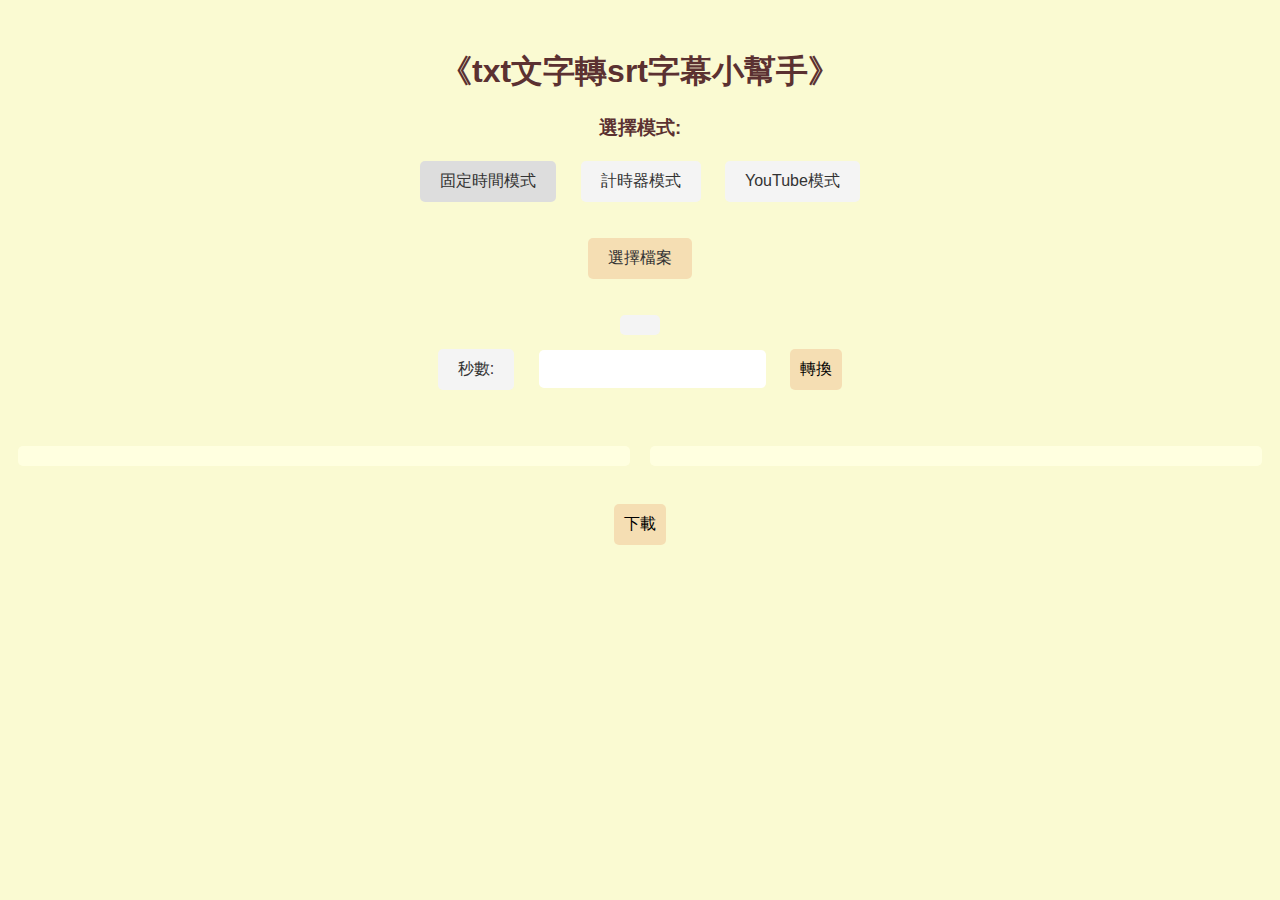
<file: index.html>
<!DOCTYPE html>
<html lang="en">
<head>
    <meta charset="UTF-8">
    <meta name="viewport" content="width=device-width, initial-scale=1.0">
    <title>Convert TXT to SRT</title>
    <link rel="stylesheet" href="styles.css">
</head>
<body>
    <h1>《txt文字轉srt字幕小幫手》</h1>
    <h3>選擇模式:</h3>
    <form>
        <input type="radio" id="fix_interval" name="mode" checked>
        <label for="fix_interval">固定時間模式</label>
        <input type="radio" id="customize_interval" name="mode">
        <label for="customize_interval">計時器模式</label>
        <input type="radio" id="youtube_mode" name="mode">
        <label for="youtube_mode">YouTube模式</label><br>
    </form>
    <br><br>
    <label for="fileInput" class="custom-file-upload">選擇檔案</label>
    <input id="fileInput" type="file"/>
    <br><br>
    <div id="youtubePlayer"></div>
    <br>
    <label id="current-state"></label>
    <br>
    <label for="secondInput" id="input_hint">秒數:</label>
    <input type="text" id="secondInput">
    <button class="button" id="convert-timing" onclick="handleCovertTimingBtn()">轉換</button><br>
    <button class="button" id="next-line" style="display: none;" onclick="nextLine()">下一句(a)</button>
    <button class="button" id="stop-line" style="display: none;" onclick="stopLine()">完成(b)</button>
    <button class="button" id="back-forward" style="display: none;" onclick="backForward()">上一步(z)</button>
    <button class="button" id="refresh-timing" style="display: none;" onclick="refreshTiming()">時間歸零(0)</button>
    <br><br>
    <div class="preview-container">
        <div class="preview" id="originalPreview"></div>
        <div class="preview" id="convertedPreview"></div>
    </div>
    <br>
    <button class="button" onclick="downloadSrt()">下載</button>
    <script src="script.js"></script>
</body>
</html>
</file>
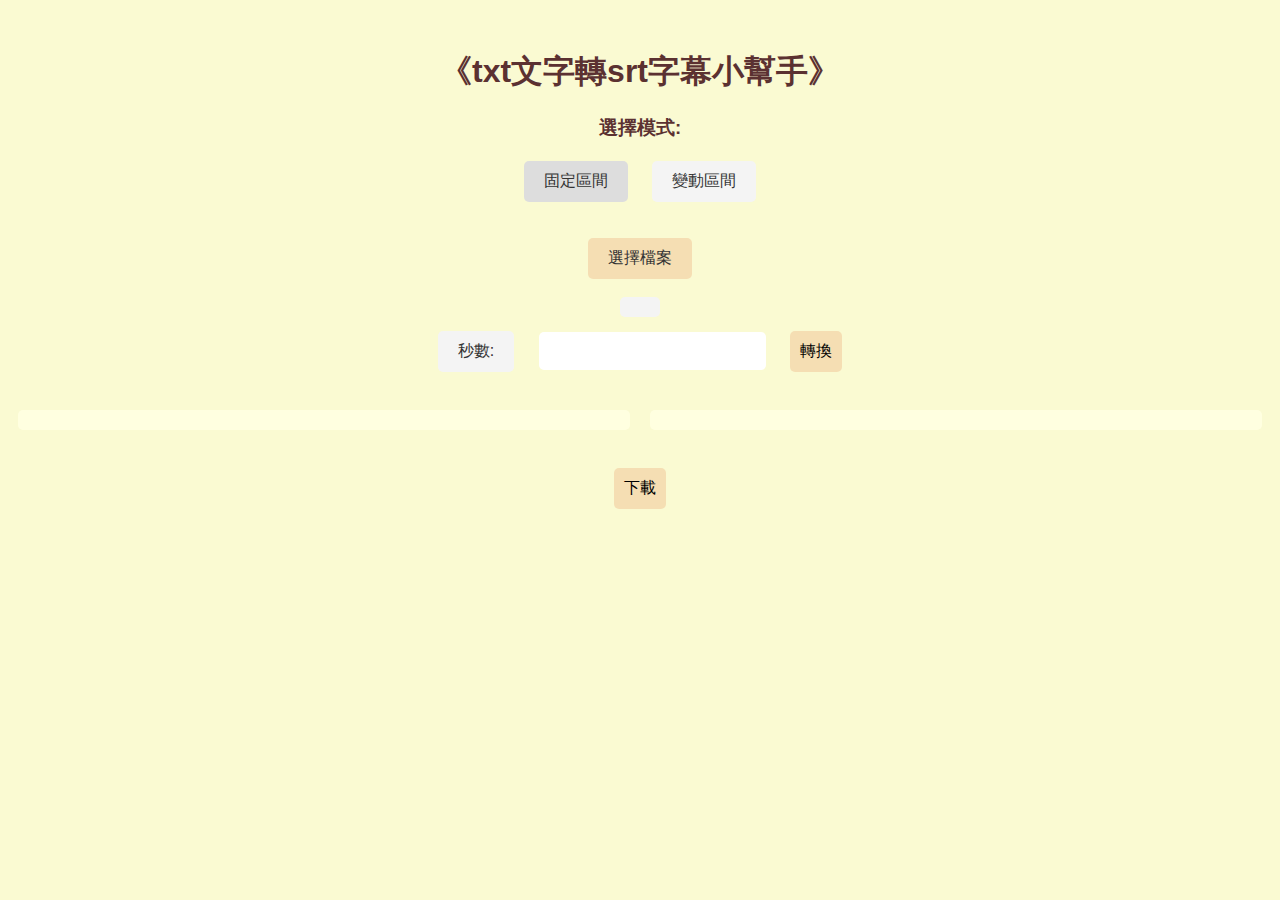
<file: txt2srt.html>
<!DOCTYPE html>
<html lang="en">
<head>
    <meta charset="UTF-8">
    <meta name="viewport" content="width=device-width, initial-scale=1.0">
    <title>Convert TXT to SRT</title>
    <link rel="stylesheet" href="styles.css">
</head>
<body>
    <h1>《txt文字轉srt字幕小幫手》</h1>
    <h3>選擇模式:</h3>
    <form>
        <input type="radio" id="fix_interval" name="mode" checked>
        <label for="fix_interval">固定區間</label>
        <input type="radio" id="customize_interval" name="mode">
        <label for="customize_interval">變動區間</label><br>
    </form>
    <br><br>
    <label for="fileInput" class="custom-file-upload">選擇檔案</label>
    <input id="fileInput" type="file"/>
    <br><br>
    <label id="current-state"></label>
    <br>
    <label for="secondInput">秒數:</label>
    <input type="text" id="secondInput">
    <button class="button" id="convert-timing" onclick="handleCovertTimingBtn()">轉換</button>
    <br><br>
    <div class="preview-container">
        <div class="preview" id="originalPreview"></div>
        <div class="preview" id="convertedPreview"></div>
    </div>
    <br>
    <button class="button" onclick="downloadSrt()">下載</button>
    <script src="script.js"></script>
</body>
</html>
</file>
<file: styles.css>
body {
    font-family: Arial, sans-serif;
    text-align: center;
    background-color: #FAFAD2;
}

h1 {
    margin-top: 50px;
    color: #5b3131;
}

h3 {
    color: #5b3131;
}

input[type="file"], input[type="text"], button {
    margin: 10px;
    padding: 10px;
    font-size: 16px;
    border-radius: 5px;
    border: none;
}

input[type="file"] {
    background-color: #FFFFE0;
}

button {
    background-color: #F5DEB3;
    cursor: pointer;
}

button:hover {
    background-color: #ffa600;
    cursor: pointer;
}

.preview-container {
    display: flex;
    justify-content: space-around;
    align-items: flex-start;
}

.preview {
    flex: 1;
    margin: 10px;
    padding: 10px;
    background-color: #FFFFE0;
    border-radius: 5px;
    text-align: left;
    white-space: pre-line;
    line-height: 1.5;
    max-height: 300px;
    overflow-y: auto;
}

form {
    margin-top: 20px;
}

input[type="radio"] {
    display: none;
}

label {
    display: inline-block;
    cursor: pointer;
    padding: 10px 20px;
    font-size: 16px;
    color: #333;
    background-color: #f4f4f4;
    border-radius: 5px;
    margin: 0 10px;
    transition: background-color 0.3s ease;
}

input[type="radio"]:checked + label {
    background-color: #ddd;
}

input[type="file"] {
    display: none;
}

.custom-file-upload {
    display: inline-block;
    cursor: pointer;
    padding: 10px 20px;
    font-size: 16px;
    color: #333;
    background-color: #F5DEB3;
    border: none;
    border-radius: 5px;
    transition: background-color 0.3s ease;
}

.custom-file-upload:hover {
    background-color:  #ffa600;
}

#current-state {
    color: #ff0000;
}
</file>
